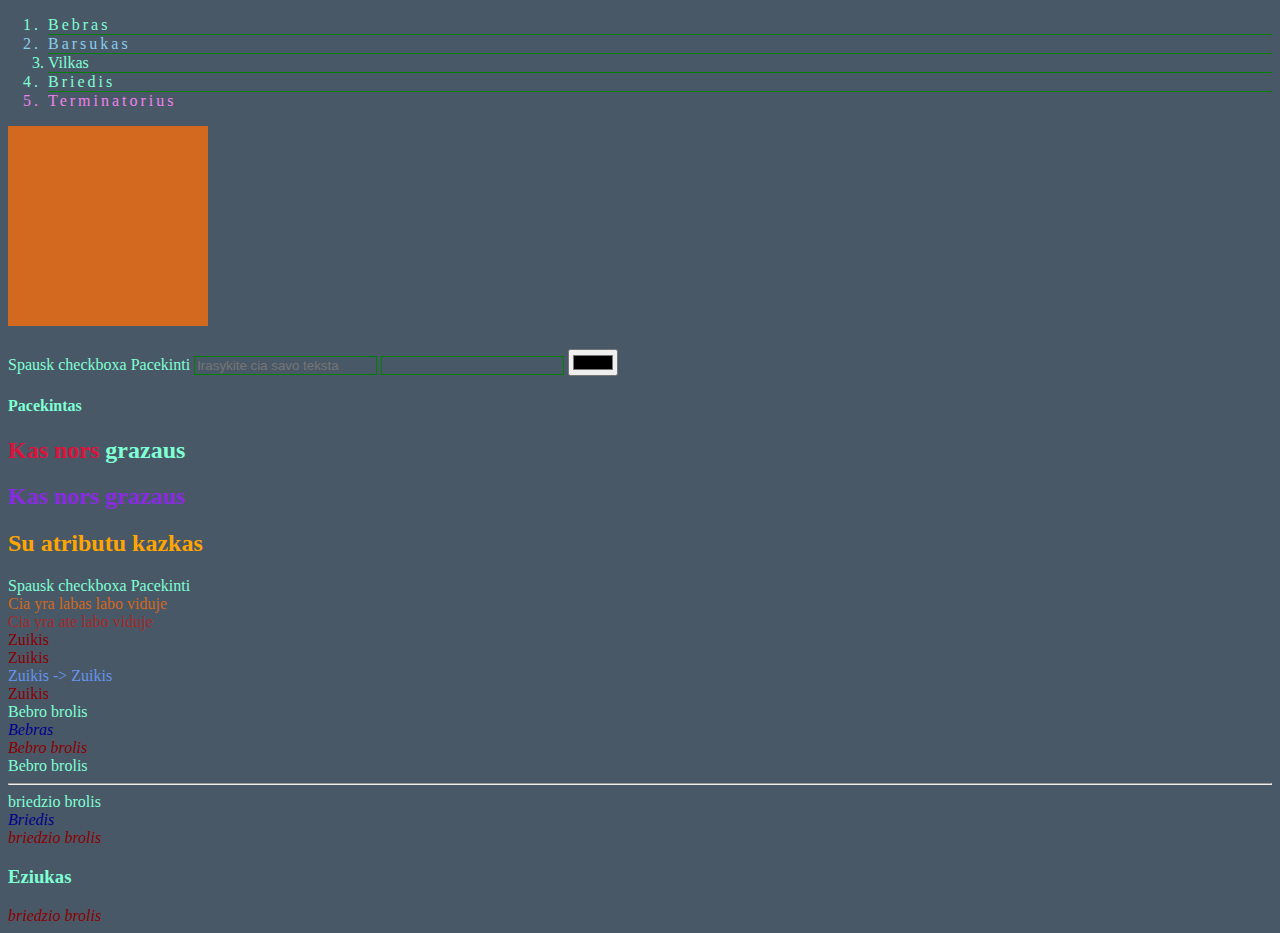
<file: 007/index.html>
<!DOCTYPE html>
<html lang="en">
  <head>
    <meta charset="UTF-8" />
    <meta name="viewport" content="width=device-width, initial-scale=1.0" />
    <title>CSS selectors, pseudo-classes and pseudo-elements</title>
    <link rel="stylesheet" href="style.css" />
  </head>

  <body>
    <ol>
      <li>Bebras</li>
      <li>Barsukas</li>
      <li class="vilkas">Vilkas</li>
      <li>Briedis</li>
      <li>Terminatorius</li>
    </ol>

    <div class="box"></div>
    <label for="cb">Spausk checkboxa Pacekinti</label>

    <input type="text" placeholder="Irasykite cia savo teksta" />
    <input type="text" />
    <input type="color" />

    <div>
      <input id="cb" type="checkbox" />
      <h4>Pacekintas</h4>
    </div>

    <h2 class="bu-bu" id="kas">Kas nors <span>grazaus</span></h2>
    <h2 class="bu-bu" id="kitas">Kas nors grazaus</h2>
    <h2 class="bu-bu" data-kazkas="kazkam">Su atributu kazkas</h2>
    <label for="cb">Spausk checkboxa Pacekinti</label>

    <div class="labas">
      <div class="labas ate">Cia yra labas labo viduje</div>

      <div class="ate">Cia yra ate labo viduje</div>
    </div>

    <div class="labukas">
      <div class="zuikis">Zuikis</div>
      <div class="zuikis">
        Zuikis
        <div class="zuikis">Zuikis -> Zuikis</div>
      </div>
      <div class="zuikis">Zuikis</div>
    </div>
    <div class="bebro-brolis">Bebro brolis</div>
    <div class="bebras">Bebras</div>
    <div class="bebro-brolis">Bebro brolis</div>
    <div class="bebro-brolis">Bebro brolis</div>
    <hr />
    <div class="briedzio-brolis">briedzio brolis</div>
    <div class="briedis">Briedis</div>
    <div class="briedzio-brolis">briedzio brolis</div>
    <h3>Eziukas</h3>
    <div class="briedzio-brolis">briedzio brolis</div>
  </body>
</html>
</file>
<file: 007/style.css>
body {
  background-color: rgb(73, 88, 103);
}
#kas {
  color: crimson;
}

.bu-bu {
  color: blueviolet;
}

h2 {
  color: darkgreen;
}

* {
  color: aquamarine;
  [data-kazkas='kazkam'] {
    color: orange;
  }
}
.labas .ate {
  color: brown;
}
.labas.ate {
  color: chocolate;
}

.labas {
  color: skyblue;
}

.labukas .zuikis {
  color: cornflowerblue;
}
.labukas > .zuikis {
  color: darkred;
}

.bebras {
  color: darkblue;
  font-style: italic;
}

.bebras + div {
  color: darkred;
  font-style: italic;
}
/* artimiausias elementas einantis bebro apacioje- tik vienas */

.briedis {
  color: darkblue;
  font-style: italic;
}

.briedis ~ div {
  color: darkred;
  font-style: italic;
}
/* zymi visus toliau einancius brolius */

.box {
  width: 200px;
  height: 200px;
  background-color: chocolate;
  position: relative;
  left: 0;
  cursor: pointer;
  transition: all 2s cubic-bezier(0.79, 0.39, 1, -1.1);
}

.box:hover {
  background-color: crimson;
  left: 50px;
}

#kas span:hover {
  font-size: 30px;
  color: blue;
}
input[type='text'] {
  margin-top: 30px;
  background-color: rgb(73, 88, 103);
  color: rgb(26, 80, 126);
  border: 1px solid green;
  outline: none;
  transition: all 0.5s;
}
input[type='text']:focus {
  border: 1px solid coral;
  border-radius: 5%;
}

input[type='checkbox'] {
  display: none;
}

input[type='checkbox']:checked + h4 {
  color: crimson;
}
li:nth-child(2) {
  color: skyblue;
}
li {
  border-bottom: 1px solid green;
}

li:not(.vilkas) {
  font: weight 700px;
  letter-spacing: 3px;
}
li:last-child {
  color: violet;
  border-bottom: none;
}
</file>
